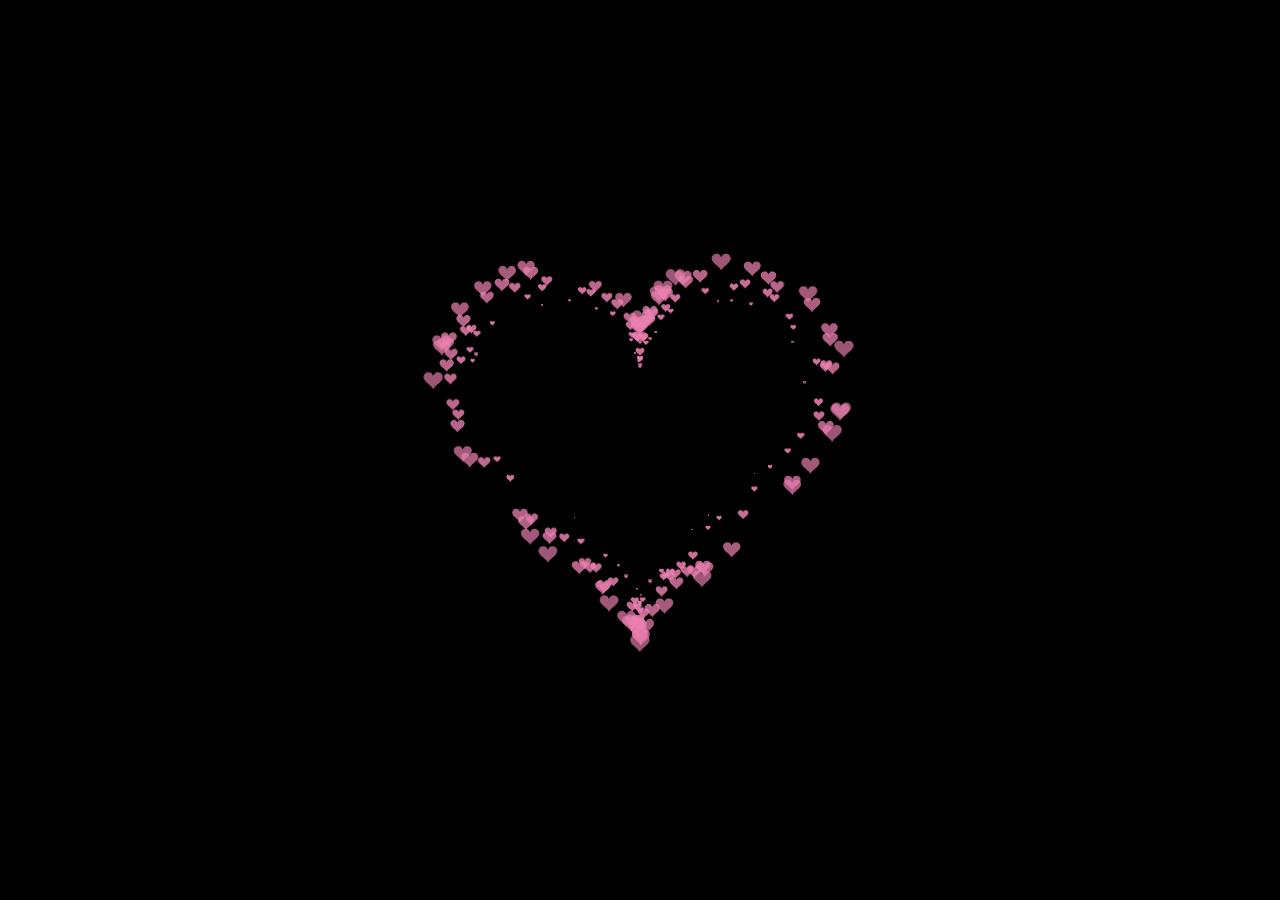
<file: a.html>
<!DOCTYPE html PUBLIC "-//W3C//DTD HTML 4.0 Transitional//EN">
<html>
   <head>
      <title>Trái tim</title>
      <meta name="Generator" content="EditPlus" />
      <meta name="Author" content="" />
      <meta name="Keywords" content="" />
      <meta name="Description" content="" />
      <style>
         html,
         body {
            height: 100%;
            padding: 0;
            margin: 0;
            background: #000;
         }
         canvas {
            position: absolute;
            width: 100%;
            height: 100%;
         }
      </style>
   </head>

   <body>
      <canvas id="pinkboard"></canvas>
      <script>
         /*
          * Settings
          */
         var settings = {
            particles: {
               length: 500, // maximum amount of particles
               duration: 2, // particle duration in sec
               velocity: 100, // particle velocity in pixels/sec
               effect: -0.75, // play with this for a nice effect
               size: 30, // particle size in pixels
            },
         };

         (function () {
            var b = 0;
            var c = ['ms', 'moz', 'webkit', 'o'];
            for (var a = 0; a < c.length && !window.requestAnimationFrame; ++a) {
               window.requestAnimationFrame = window[c[a] + 'RequestAnimationFrame'];
               window.cancelAnimationFrame =
                  window[c[a] + 'CancelAnimationFrame'] || window[c[a] + 'CancelRequestAnimationFrame'];
            }
            if (!window.requestAnimationFrame) {
               window.requestAnimationFrame = function (h, e) {
                  var d = new Date().getTime();
                  var f = Math.max(0, 16 - (d - b));
                  var g = window.setTimeout(function () {
                     h(d + f);
                  }, f);
                  b = d + f;
                  return g;
               };
            }
            if (!window.cancelAnimationFrame) {
               window.cancelAnimationFrame = function (d) {
                  clearTimeout(d);
               };
            }
         })();

         /*
          * Point class
          */
         var Point = (function () {
            function Point(x, y) {
               this.x = typeof x !== 'undefined' ? x : 0;
               this.y = typeof y !== 'undefined' ? y : 0;
            }
            Point.prototype.clone = function () {
               return new Point(this.x, this.y);
            };
            Point.prototype.length = function (length) {
               if (typeof length == 'undefined') return Math.sqrt(this.x * this.x + this.y * this.y);
               this.normalize();
               this.x *= length;
               this.y *= length;
               return this;
            };
            Point.prototype.normalize = function () {
               var length = this.length();
               this.x /= length;
               this.y /= length;
               return this;
            };
            return Point;
         })();

         /*
          * Particle class
          */
         var Particle = (function () {
            function Particle() {
               this.position = new Point();
               this.velocity = new Point();
               this.acceleration = new Point();
               this.age = 0;
            }
            Particle.prototype.initialize = function (x, y, dx, dy) {
               this.position.x = x;
               this.position.y = y;
               this.velocity.x = dx;
               this.velocity.y = dy;
               this.acceleration.x = dx * settings.particles.effect;
               this.acceleration.y = dy * settings.particles.effect;
               this.age = 0;
            };
            Particle.prototype.update = function (deltaTime) {
               this.position.x += this.velocity.x * deltaTime;
               this.position.y += this.velocity.y * deltaTime;
               this.velocity.x += this.acceleration.x * deltaTime;
               this.velocity.y += this.acceleration.y * deltaTime;
               this.age += deltaTime;
            };
            Particle.prototype.draw = function (context, image) {
               function ease(t) {
                  return --t * t * t + 1;
               }
               var size = image.width * ease(this.age / settings.particles.duration);
               context.globalAlpha = 1 - this.age / settings.particles.duration;
               context.drawImage(image, this.position.x - size / 2, this.position.y - size / 2, size, size);
            };
            return Particle;
         })();

         /*
          * ParticlePool class
          */
         var ParticlePool = (function () {
            var particles,
               firstActive = 0,
               firstFree = 0,
               duration = settings.particles.duration;

            function ParticlePool(length) {
               // create and populate particle pool
               particles = new Array(length);
               for (var i = 0; i < particles.length; i++) particles[i] = new Particle();
            }
            ParticlePool.prototype.add = function (x, y, dx, dy) {
               particles[firstFree].initialize(x, y, dx, dy);

               // handle circular queue
               firstFree++;
               if (firstFree == particles.length) firstFree = 0;
               if (firstActive == firstFree) firstActive++;
               if (firstActive == particles.length) firstActive = 0;
            };
            ParticlePool.prototype.update = function (deltaTime) {
               var i;

               // update active particles
               if (firstActive < firstFree) {
                  for (i = firstActive; i < firstFree; i++) particles[i].update(deltaTime);
               }
               if (firstFree < firstActive) {
                  for (i = firstActive; i < particles.length; i++) particles[i].update(deltaTime);
                  for (i = 0; i < firstFree; i++) particles[i].update(deltaTime);
               }

               // remove inactive particles
               while (particles[firstActive].age >= duration && firstActive != firstFree) {
                  firstActive++;
                  if (firstActive == particles.length) firstActive = 0;
               }
            };
            ParticlePool.prototype.draw = function (context, image) {
               // draw active particles
               if (firstActive < firstFree) {
                  for (i = firstActive; i < firstFree; i++) particles[i].draw(context, image);
               }
               if (firstFree < firstActive) {
                  for (i = firstActive; i < particles.length; i++) particles[i].draw(context, image);
                  for (i = 0; i < firstFree; i++) particles[i].draw(context, image);
               }
            };
            return ParticlePool;
         })();

         /*
          * Putting it all together
          */
         (function (canvas) {
            var context = canvas.getContext('2d'),
               particles = new ParticlePool(settings.particles.length),
               particleRate = settings.particles.length / settings.particles.duration, // particles/sec
               time;

            // get point on heart with -PI <= t <= PI
            function pointOnHeart(t) {
               return new Point(
                  160 * Math.pow(Math.sin(t), 3),
                  130 * Math.cos(t) - 50 * Math.cos(2 * t) - 20 * Math.cos(3 * t) - 10 * Math.cos(4 * t) + 25,
               );
            }

            // creating the particle image using a dummy canvas
            var image = (function () {
               var canvas = document.createElement('canvas'),
                  context = canvas.getContext('2d');
               canvas.width = settings.particles.size;
               canvas.height = settings.particles.size;
               // helper function to create the path
               function to(t) {
                  var point = pointOnHeart(t);
                  point.x = settings.particles.size / 2 + (point.x * settings.particles.size) / 350;
                  point.y = settings.particles.size / 2 - (point.y * settings.particles.size) / 350;
                  return point;
               }
               // create the path
               context.beginPath();
               var t = -Math.PI;
               var point = to(t);
               context.moveTo(point.x, point.y);
               while (t < Math.PI) {
                  t += 0.01; // baby steps!
                  point = to(t);
                  context.lineTo(point.x, point.y);
               }
               context.closePath();
               // create the fill
               context.fillStyle = '#ea80b0';
               context.fill();
               // create the image
               var image = new Image();
               image.src = canvas.toDataURL();
               return image;
            })();

            // render that thing!
            function render() {
               // next animation frame
               requestAnimationFrame(render);

               // update time
               var newTime = new Date().getTime() / 1000,
                  deltaTime = newTime - (time || newTime);
               time = newTime;

               // clear canvas
               context.clearRect(0, 0, canvas.width, canvas.height);

               // create new particles
               var amount = particleRate * deltaTime;
               for (var i = 0; i < amount; i++) {
                  var pos = pointOnHeart(Math.PI - 2 * Math.PI * Math.random());
                  var dir = pos.clone().length(settings.particles.velocity);
                  particles.add(canvas.width / 2 + pos.x, canvas.height / 2 - pos.y, dir.x, -dir.y);
               }

               // update and draw particles
               particles.update(deltaTime);
               particles.draw(context, image);
            }

            // handle (re-)sizing of the canvas
            function onResize() {
               canvas.width = canvas.clientWidth;
               canvas.height = canvas.clientHeight;
            }
            window.onresize = onResize;

            // delay rendering bootstrap
            setTimeout(function () {
               onResize();
               render();
            }, 10);
         })(document.getElementById('pinkboard'));
      </script>
   </body>
</html>
</file>
